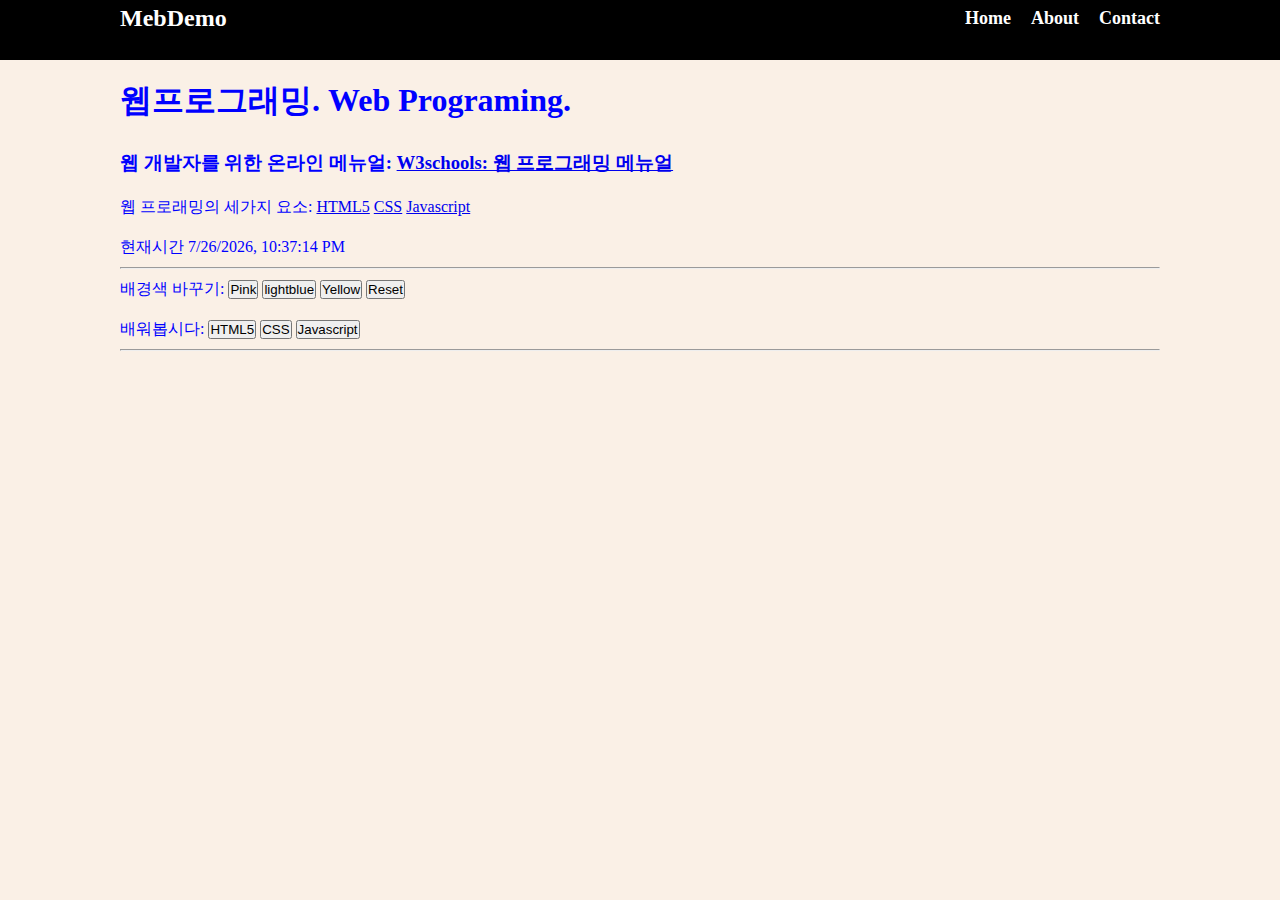
<file: index.html>
<!DOCTYPE html>
<html lang="en">
<head>
   <meta charset="UTF-8">
   <meta name="viewport" content="width=device-width, initial-scale=1.0">
   <title>웹프로그래밍데모</title>
   <link rel="stylesheet" href="style.css" />
</head>
<body>
   <nav class="navbar">
      <div class="container">
         <div class="logo">MebDemo</div>
         <ul class="nav">
            <li>
               <a href="index.html">Home</a>
            </li>
            <li>
               <a href="about.html">About</a>
            </li>
            <li>
               <a href="contact.html">Contact</a>
            </li>
         </ul>
      </div>
   </nav>



   <section class="main">
      <div class="container">
         <h1>웹프로그래밍. Web Programing.</h1>

         <h3>웹 개발자를 위한 온라인 메뉴얼: <a href="https:// www.w3schools.com/">W3schools: 웹 프로그래밍 메뉴얼</a></h3>

         <p>
            웹 프로래밍의 세가지 요소:
            <a href="https://www.w3schools.com/html/default.asp">HTML5</a>
            <a href="https://www.w3schools.com/css/default.asp">CSS</a>
            <a href="https://www.w3schools.com/js/default.asp">Javascript</a>
         </p>

         <p>현재시간 <span id="time"></span></p>
         <hr>
         <p>
            배경색 바꾸기:
            <button onclick="pink()"> Pink</button>
            <button onclick="lightblue()">lightblue</button>
            <button onclick="Yellow()">Yellow</button>
            <button onclick="reset()">Reset</button>
         </p>
         <p>
            배워봅시다:
            <button onmouseover="showhtml()" onmouseout="hide()">HTML5</button>
            <button onmouseover="showcss()" onmouseout="hide()">CSS</button>
            <button onmouseover="showjs()" onmouseout="hide()">Javascript</button>
         </p>
         <hr />
         <br />
         <div>
            <img id="fig" height="200px" alt=""/>
            <p id="desc"></p>
         </div>
      </div>
   </section>

   <script src="main.js"></script>
</body>
</html>
</file>
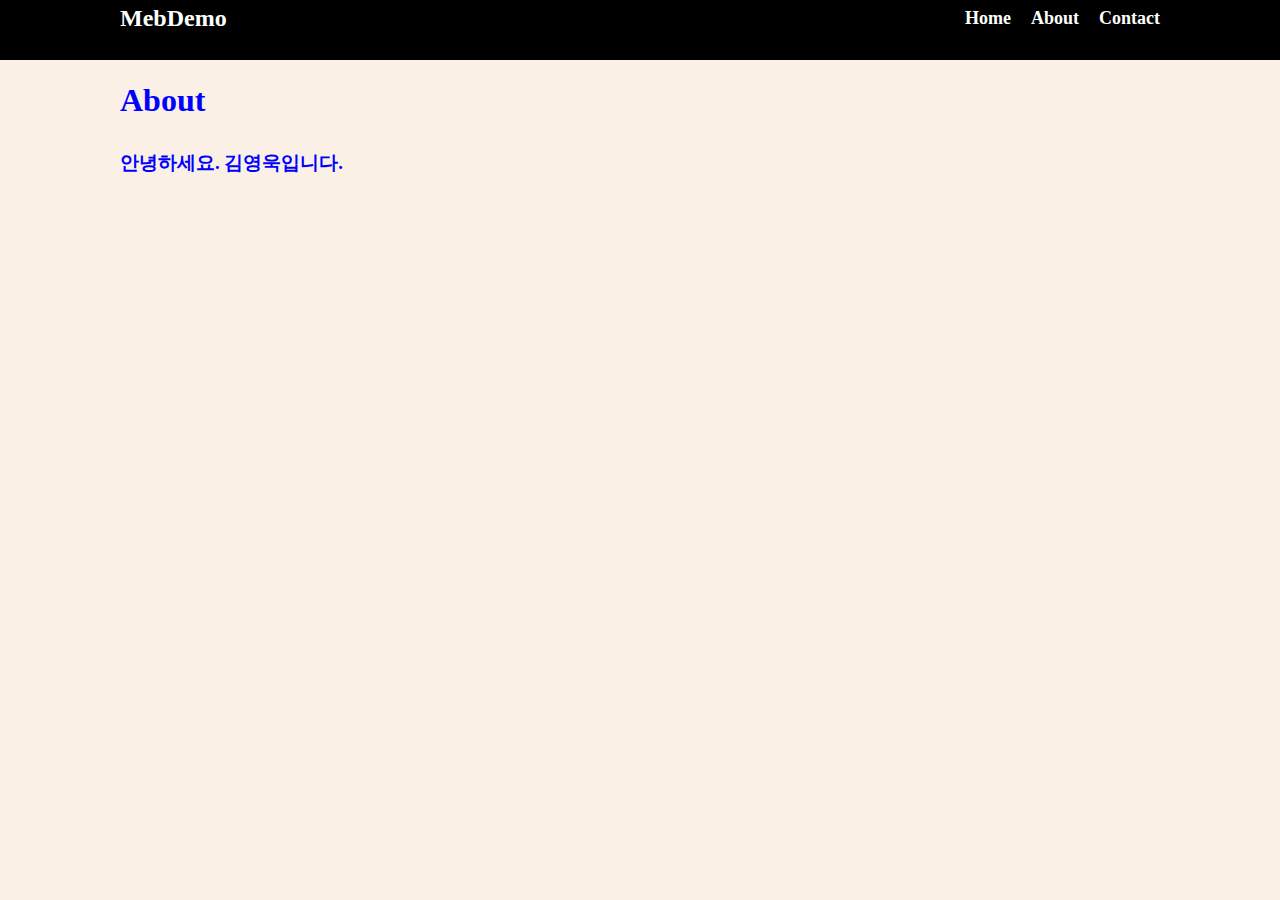
<file: about.html>
<!DOCTYPE html>
<html lang="en">
<head>
   <meta charset="UTF-8">
   <meta name="viewport" content="width=device-width, initial-scale=1.0">
   <title>웹프로그래밍데모</title>
   <link rel="stylesheet" href="style.css" />
</head>
<body>
   <nav class="navbar">
      <div class="container">
         <div class="logo">MebDemo</div>
         <ul class="nav">
            <li>
               <a href="index.html">Home</a>
            </li>
            <li>
               <a href="about.html">About</a>
            </li>
            <li>
               <a href="contact.html">Contact</a>
            </li>
         </ul>
      </div>
   </nav>



   <section class="main">
      <div class="container">
         <h1>About</h1>
         <h3 style="color: blue;">안녕하세요. 김영욱입니다.</h3>

   </section>

</body>
</html>
</file>
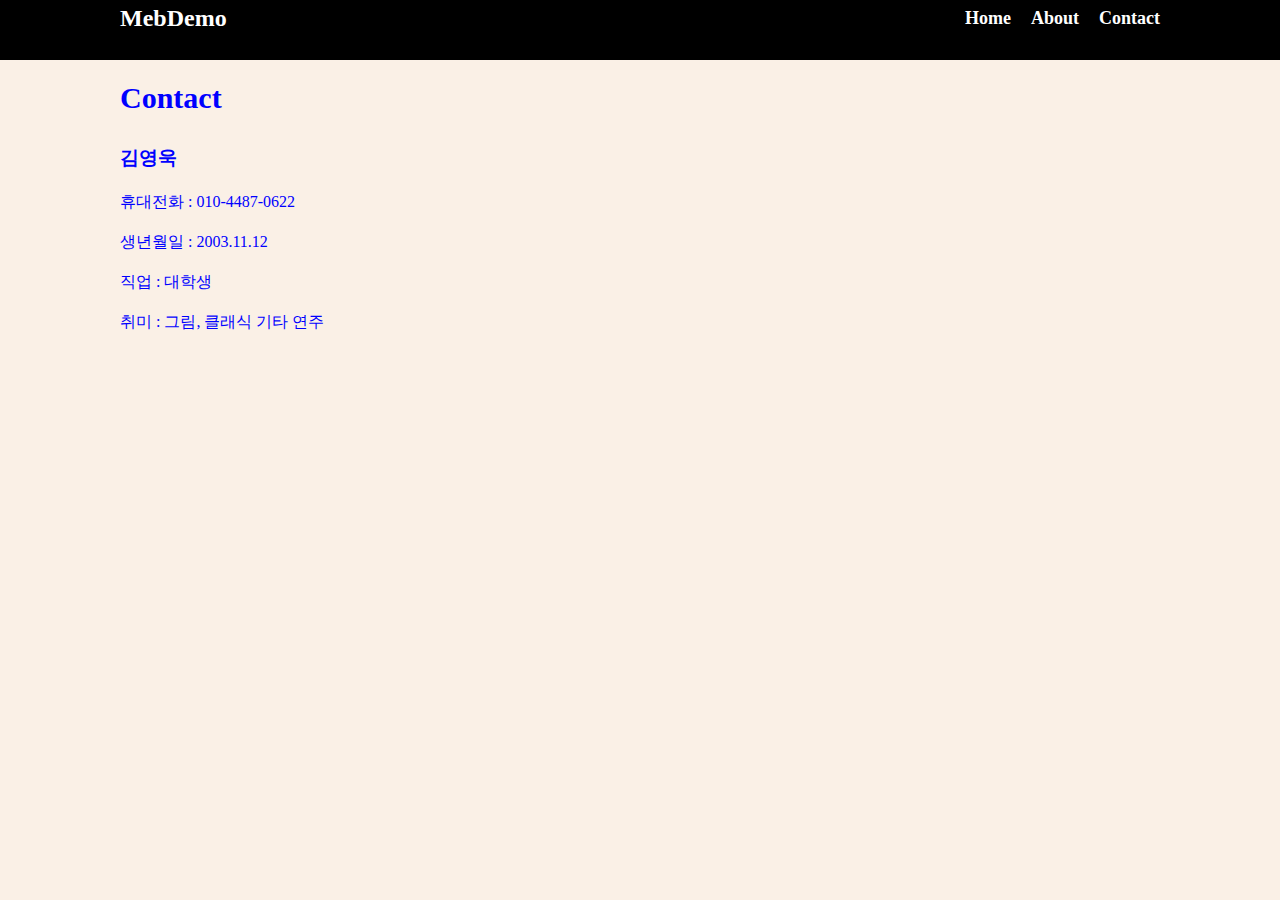
<file: contact.html>
<!DOCTYPE html>
<html lang="en">
<head>
   <meta charset="UTF-8">
   <meta name="viewport" content="width=device-width, initial-scale=1.0">
   <title>웹프로그래밍데모</title>
   <link rel="stylesheet" href="style.css" />
</head>
<body>
   <nav class="navbar">
      <div class="container">
         <div class="logo">MebDemo</div>
         <ul class="nav">
            <li>
               <a href="index.html">Home</a>
            </li>
            <li>
               <a href="about.html">About</a>
            </li>
            <li>
               <a href="contact.html">Contact</a>
            </li>
         </ul>
      </div>
   </nav>



   <section class="main">
      
      <div class="container">
         <h1 style="font-size: 30px;">Contact</h1>
         <h3 style="color: blue;">김영욱</h3>
         <p>휴대전화 : 010-4487-0622</p>
         <p>생년월일 : 2003.11.12</p>
         <p>직업 : 대학생</p>
         <p>취미 : 그림, 클래식 기타 연주</p>
   </section>

   <script src="main.js"></script>
</body>
</html>
</file>
<file: style.css>
*{
   box-sizing: border-box;
   padding: 0;
   margin: 0;
}

body {
   font-size: 16px;
   line-height: 1.5;
   color: #333;
   background: linen;
}

ul {
   list-style-type: none;
}

.container {
   max-width: 1100px;
   margin: 0 auto;
   padding: 0 30px;
}

.main {
   color: blue;
   line-height: 2.5;
}

.navbar {
   background-color: black;
   color: #fff;
   height: 60px;
}

.navbar .container {
   display: flex;
   flex-direction: row;
   justify-content: space-between;
   align-items: center;
}

.navbar ul {
   display: flex;
   flex-direction: row;
}

.navbar ul li {
   margin-left: 20px;
}

.navbar .logo {
   font-size: x-large;
   font-weight: bold;
}

.navbar a {
   color: #fff;
   text-decoration: none;
   font-size: 18px;
   font-weight: bold;
}
</file>
